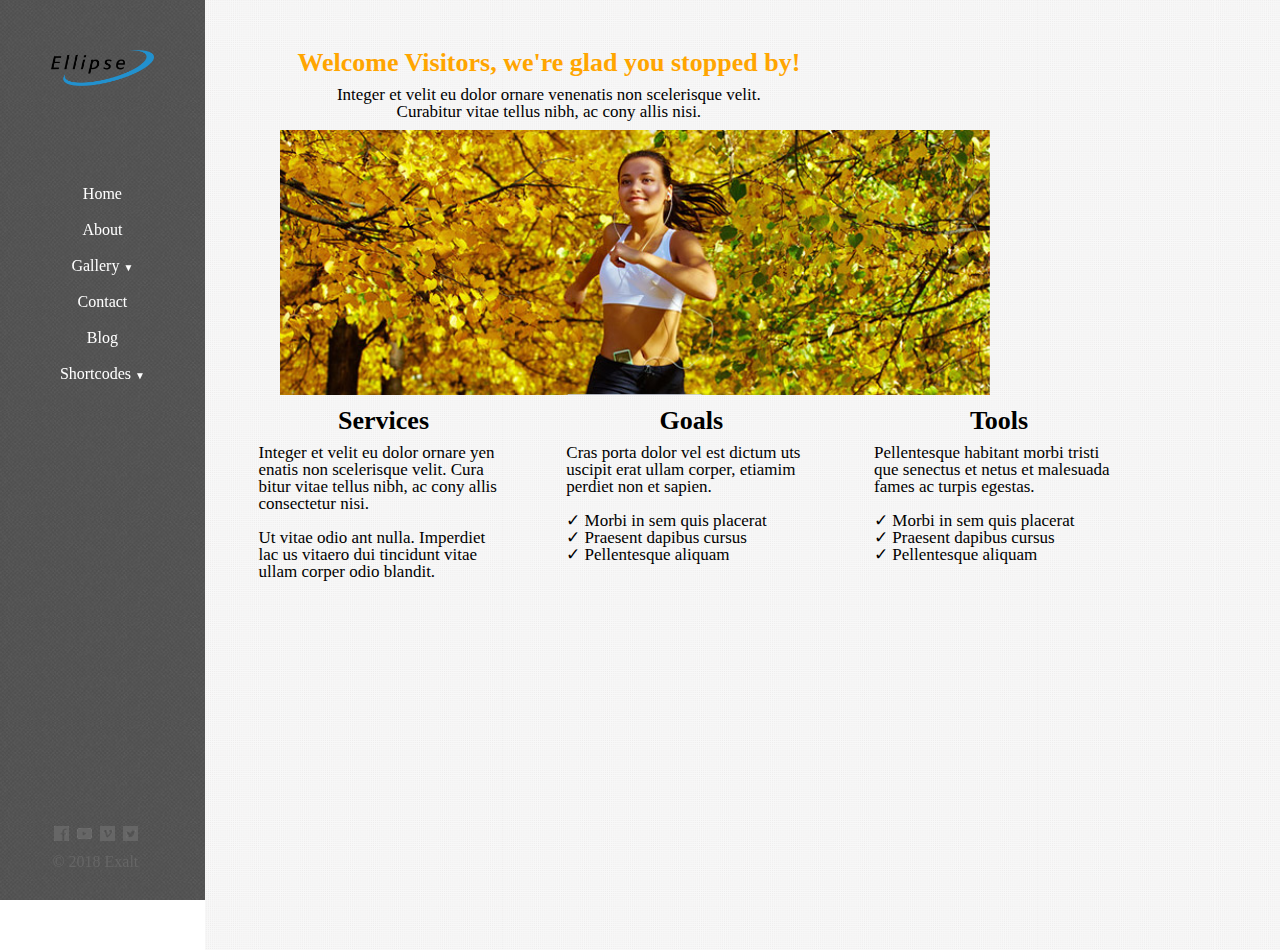
<file: home.html>
<!DOCTYPE html>
<html lang="en">
<head>
    <meta charset="UTF-8">
    <title>Home</title>
    <link rel="stylesheet" href="CSS/reset.css">
    <link rel="stylesheet" href="CSS/left-menu.css">
    <link rel="stylesheet" href="CSS/home.css">
</head>
<body>
    <div id="left_menu">
        <nav>
            <img src="images/logo2.png" alt="page_logo">
            <ul>
                <li><a>Home</a></li>
                <li><a>About</a></li>
                <li><a>Gallery <span class="down-arrow">&#9660</span></a></li>
                <li class="gallery_drop_down"><a>2 Column</a></li>
                <li class="gallery_drop_down"><a>3 Column</a></li>
                <li class="gallery_drop_down"><a>4 Column</a></li>
                <li><a>Contact</a></li>
                <li><a>Blog</a></li>
                <li><a>Shortcodes <span class="down-arrow">&#9660</span></a>
            </ul>
        </nav>
        <footer>
            <img class="social-icons" src="images/social-media/facebook.png" alt="Facebook">
            <img class="social-icons" src="images/social-media/youtube.png" alt="Youtube">
            <img class="social-icons" src="images/social-media/vimo.png" alt="Vimo">
            <img class="social-icons" src="images/social-media/twitter.png" alt="Twitter">
            <p>&copy 2018 Exalt</p>
        </footer>
    </div>
    <main>
        <header>
            <h1>Welcome Visitors, we're glad you stopped by!</h1>
            <p>
                Integer et velit eu dolor ornare venenatis non scelerisque velit.<br>Curabitur vitae tellus nibh, ac
                cony allis nisi.
            </p>
            <img src="images/homeImage1.png" alt="image">
        </header>
        <section>
            <h1>Services</h1>
            <p>
                Integer et velit eu dolor ornare yen enatis non scelerisque velit. Cura bitur vitae tellus nibh, ac
                cony allis consectetur nisi.<br>
                <br>Ut vitae odio ant nulla. Imperdiet lac us vitaero dui tincidunt vitae ullam corper odio blandit.
            </p>
        </section>
        <section>
            <h1>Goals</h1>
            <p>
                Cras porta dolor vel est dictum uts uscipit erat ullam corper, etiamim perdiet non et sapien.<br>
                <br>✓ Morbi in sem quis placerat<br> ✓ Praesent dapibus cursus<br> ✓ Pellentesque aliquam
            </p>
        </section>
        <section>
            <h1>Tools</h1>
            <p>
                Pellentesque habitant morbi tristi que senectus et netus et malesuada fames ac turpis egestas.<br>
                <br>✓ Morbi in sem quis placerat <br>✓ Praesent dapibus cursus <br>✓ Pellentesque aliquam
            </p>
        </section>
    </main>
</body>
</html>
</file>
<file: CSS/left-menu.css>
#left_menu{
    display: block;
    position: fixed;
    height: 100%;
    top: 0;
    left: 0;
    width: 16%;
    background: url("../images/left_panel_texture .png") repeat;
}

#left_menu nav img,#left_menu nav ul{
    display: block;
    width: 50%;
    margin: 50px auto 100px;
    text-align: center;
}

#left_menu nav a{
    display: block;
    margin: 20px auto;
    color: white;
    font-size: 16px;
}

.gallery_drop_down {
    display: none;
    visibility: hidden;
}

#left_menu footer{
    position: absolute;
    bottom: 30px;
    left: 0;
    right: 0;
    width: 100px;
    margin: 0 auto;
}

#left_menu footer p{
    color: #666666;
}

.social-icons{
    margin: 10px 2px;
    width: 15px;
}

.down-arrow{
    font-size: 10px;
}
</file>
<file: CSS/home.css>
html, body{
    height: 100%;
}

main {
    width: 84%;
    margin-left: 16%;
    background: url("../images/right_panel_texture.png") repeat;
    height: 100%;
    padding-top: 50px;
}

main h1{
    font-size: 26px;
    font-weight: bold;
}

main header h1{
    color: orange;
    margin-bottom: 10px;
}

main header p{
    margin-bottom: 10px;
}

main p{
    font-size: 17px;
}

main header{
    margin-left: 7%;
    text-align: center;
    width: 50%;
}

main section{
    display: inline-block;
    vertical-align: top;
    margin-left: 5%;
    width: 250px;
}

main section h1{
    text-align: center;
    margin: 10px 0;
}
</file>
